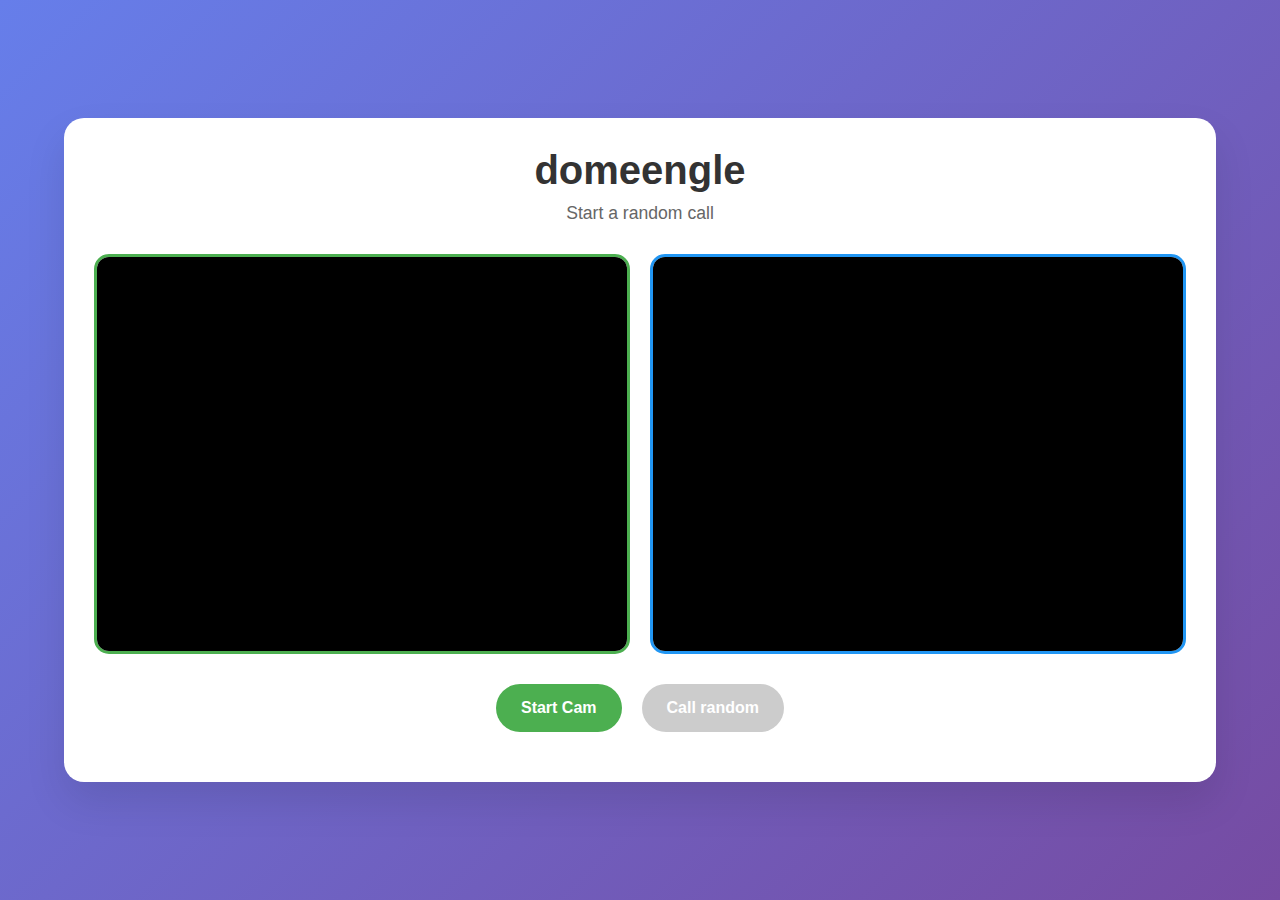
<file: index.html>
<!DOCTYPE html>
<html lang="en">

<head>
    <meta charset="UTF-8">
    <meta name="viewport" content="width=device-width, initial-scale=1.0">
    <title>domeengle</title>
    <link rel="stylesheet" href="./index.css">
</head>

<body>
    <div class="container">
        <div class="header">
            <h1>domeengle</h1>
            <p>Start a random call</p>
        </div>

        <div class="video-container">
            <div class="video-wrapper active" id="local-video-wrapper">
                <video id="localVideo" autoplay muted playsinline></video>
            </div>
            <div class="video-wrapper remote" id="remote-video-wrapper">
                <video id="remoteVideo" autoplay playsinline></video>
            </div>
        </div>

        <div class="controls">
            <button id="startBtn" class="btn btn-primary">Start Cam</button>
            <button id="callBtn" class="btn btn-primary" disabled>Call random</button>
        </div>
    </div>

    <script type="module" src="./index.js"></script>
</body>

</html>
</file>
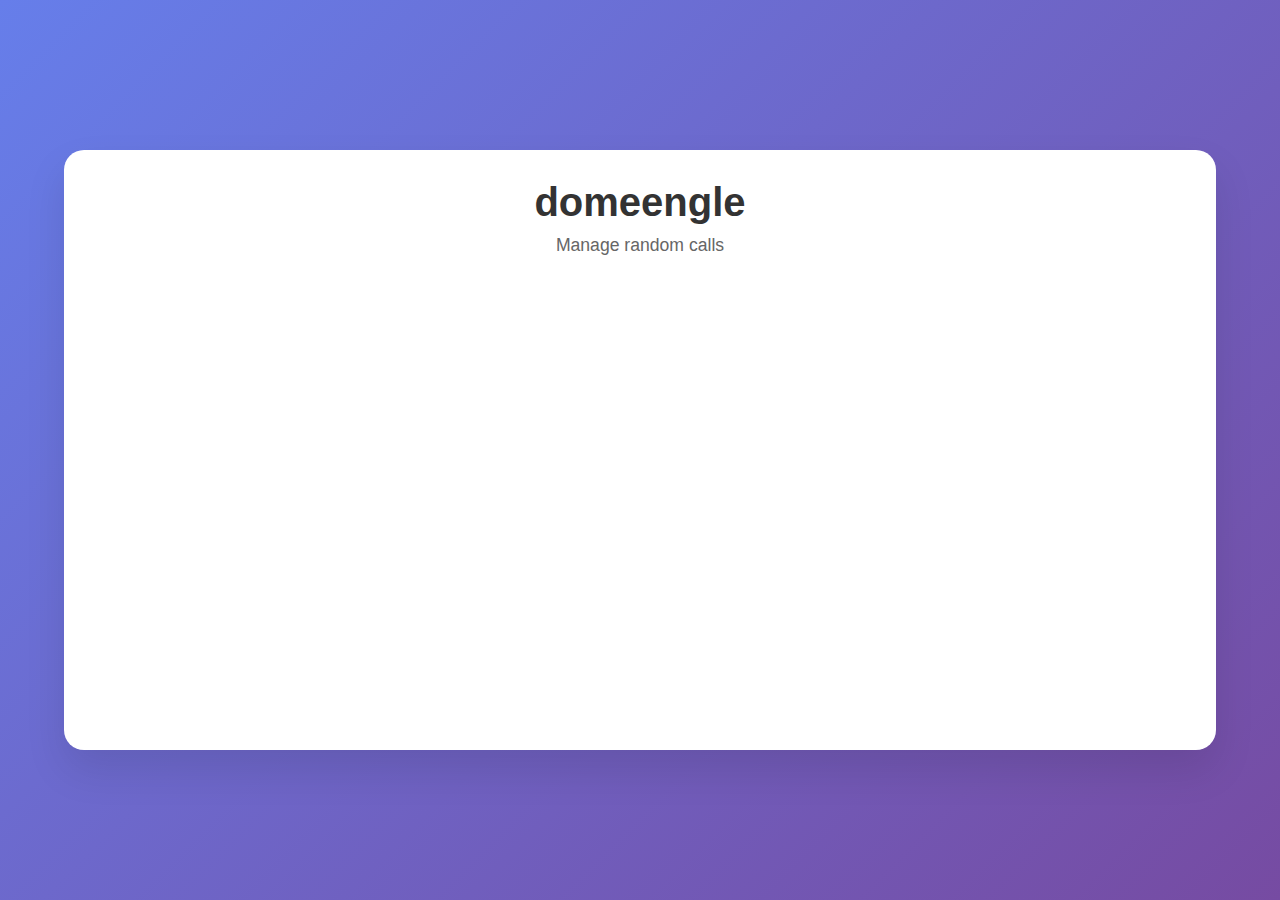
<file: admin/index.html>
<!DOCTYPE html>
<html lang="en">

<head>
    <meta charset="UTF-8">
    <meta name="viewport" content="width=device-width, initial-scale=1.0">
    <title>domeengle - admin</title>
    <link rel="stylesheet" href="/index.css">
</head>

<body>
    <div class="container">
        <div class="header">
            <h1>domeengle</h1>
            <p>Manage random calls</p>
        </div>

        <div class="calls-container">
            <div id="connections"></div>
        </div>

    </div>

    <script type="module" src="./index.js"></script>
</body>

</html>
</file>
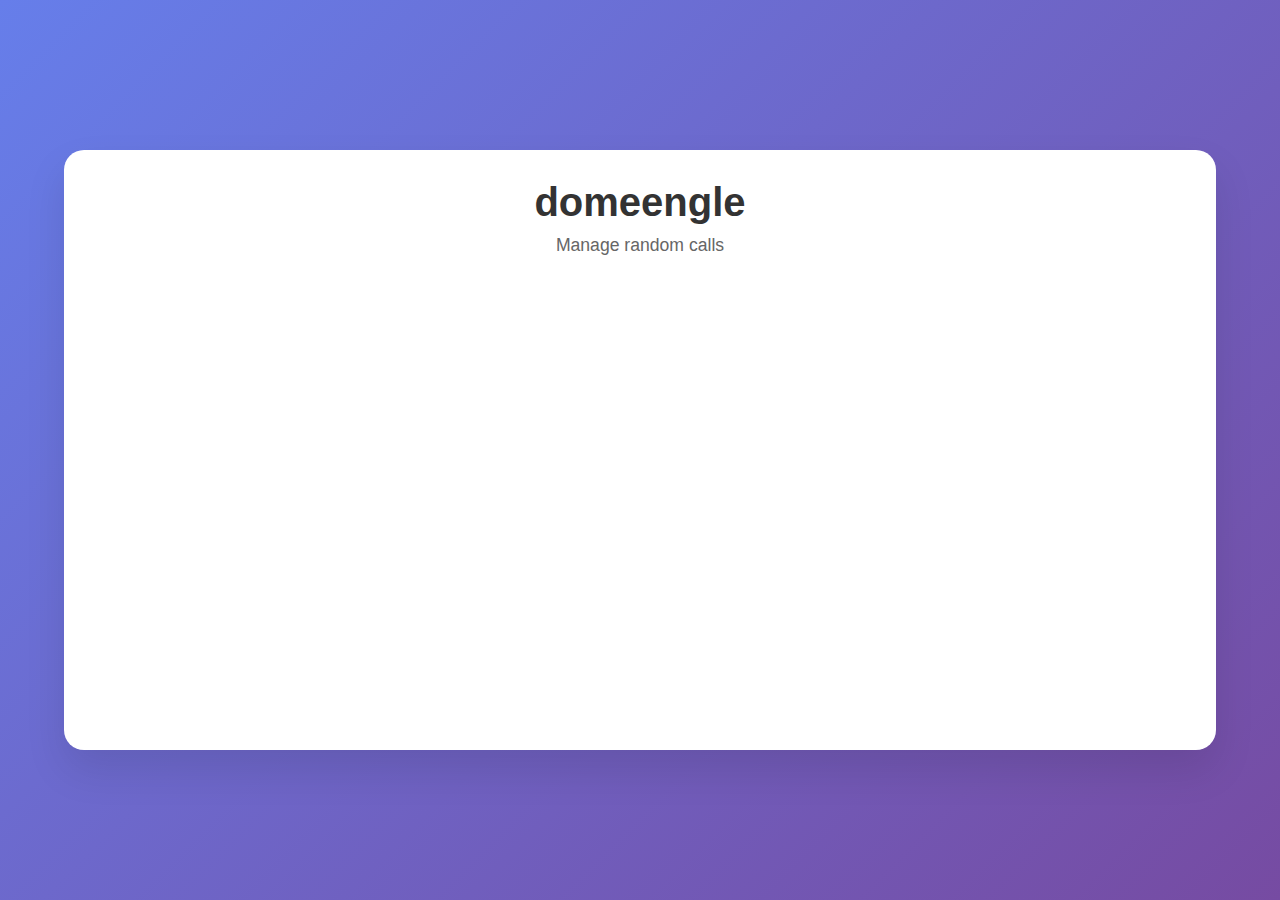
<file: admin.html>
<!DOCTYPE html>
<html lang="en">

<head>
    <meta charset="UTF-8">
    <meta name="viewport" content="width=device-width, initial-scale=1.0">
    <title>domeengle - admin</title>
    <link rel="stylesheet" href="./index.css">
</head>

<body>
    <div class="container">
        <div class="header">
            <h1>domeengle</h1>
            <p>Manage random calls</p>
        </div>

        <div class="calls-container">
            <div id="connections"></div>
        </div>

    </div>

    <script type="module" src="./admin.js"></script>
</body>

</html>
</file>
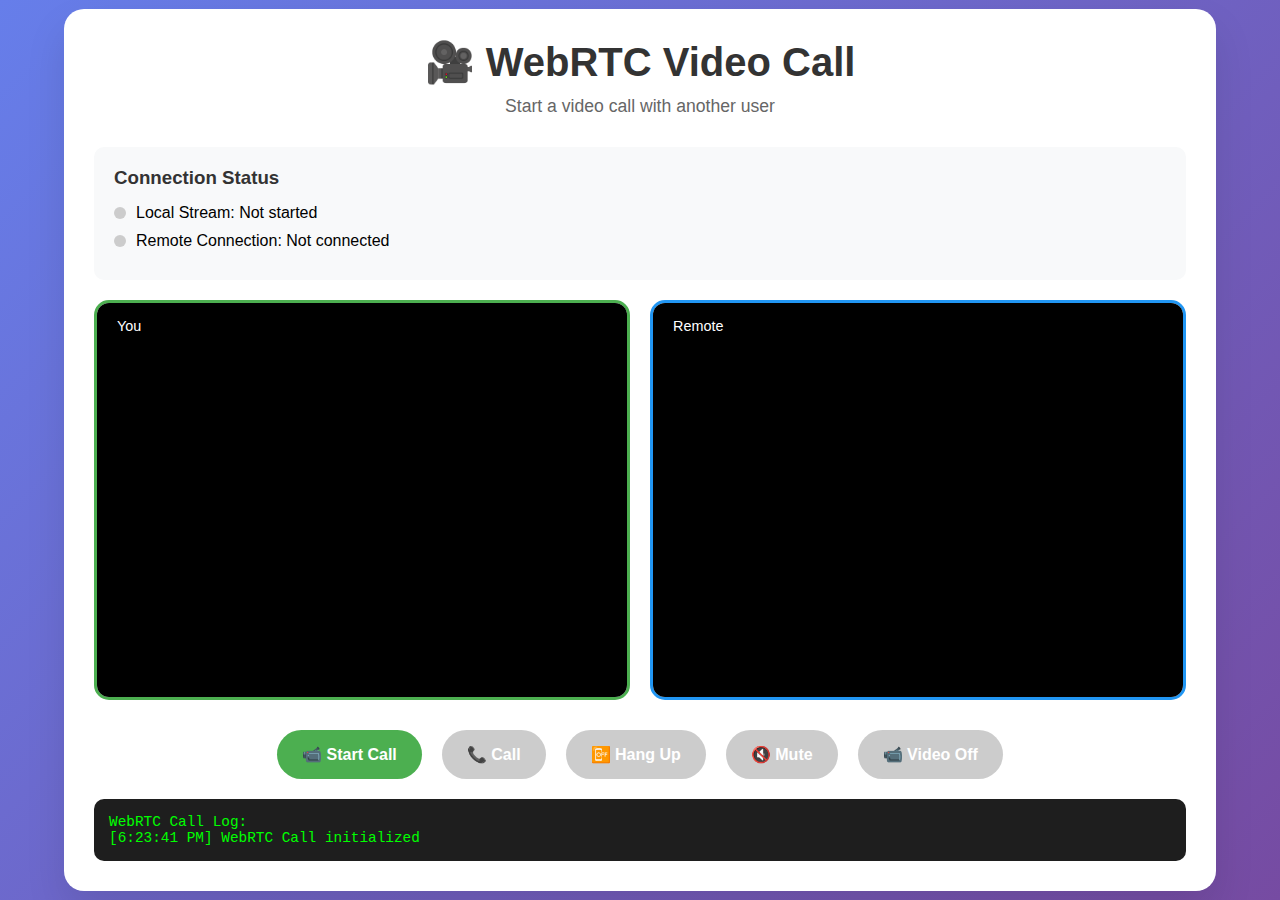
<file: call.html>
<!DOCTYPE html>
<html lang="en">
<head>
    <meta charset="UTF-8">
    <meta name="viewport" content="width=device-width, initial-scale=1.0">
    <title>WebRTC Video Call</title>
    <style>
        * {
            margin: 0;
            padding: 0;
            box-sizing: border-box;
        }

        body {
            font-family: 'Segoe UI', Tahoma, Geneva, Verdana, sans-serif;
            background: linear-gradient(135deg, #667eea 0%, #764ba2 100%);
            height: 100vh;
            display: flex;
            justify-content: center;
            align-items: center;
        }

        .container {
            background: white;
            border-radius: 20px;
            box-shadow: 0 20px 40px rgba(0, 0, 0, 0.1);
            padding: 30px;
            max-width: 1200px;
            width: 90%;
            min-height: 600px;
        }

        .header {
            text-align: center;
            margin-bottom: 30px;
        }

        .header h1 {
            color: #333;
            font-size: 2.5rem;
            margin-bottom: 10px;
        }

        .header p {
            color: #666;
            font-size: 1.1rem;
        }

        .video-container {
            display: grid;
            grid-template-columns: 1fr 1fr;
            gap: 20px;
            margin-bottom: 30px;
            min-height: 400px;
        }

        .video-wrapper {
            position: relative;
            background: #f0f0f0;
            border-radius: 15px;
            overflow: hidden;
            border: 3px solid #e0e0e0;
        }

        .video-wrapper.active {
            border-color: #4CAF50;
        }

        .video-wrapper.remote {
            border-color: #2196F3;
        }

        video {
            width: 100%;
            height: 100%;
            object-fit: cover;
            background: #000;
        }

        .video-label {
            position: absolute;
            top: 10px;
            left: 10px;
            background: rgba(0, 0, 0, 0.7);
            color: white;
            padding: 5px 10px;
            border-radius: 5px;
            font-size: 0.9rem;
        }

        .controls {
            display: flex;
            justify-content: center;
            gap: 20px;
            margin-bottom: 20px;
        }

        .btn {
            padding: 15px 25px;
            border: none;
            border-radius: 50px;
            font-size: 1rem;
            font-weight: 600;
            cursor: pointer;
            transition: all 0.3s ease;
            display: flex;
            align-items: center;
            gap: 8px;
        }

        .btn-primary {
            background: #4CAF50;
            color: white;
        }

        .btn-primary:hover {
            background: #45a049;
            transform: translateY(-2px);
        }

        .btn-secondary {
            background: #2196F3;
            color: white;
        }

        .btn-secondary:hover {
            background: #1976D2;
            transform: translateY(-2px);
        }

        .btn-danger {
            background: #f44336;
            color: white;
        }

        .btn-danger:hover {
            background: #da190b;
            transform: translateY(-2px);
        }

        .btn:disabled {
            background: #ccc;
            cursor: not-allowed;
            transform: none;
        }

        .connection-info {
            background: #f8f9fa;
            border-radius: 10px;
            padding: 20px;
            margin-bottom: 20px;
        }

        .connection-info h3 {
            color: #333;
            margin-bottom: 15px;
        }

        .status {
            display: flex;
            align-items: center;
            gap: 10px;
            margin-bottom: 10px;
        }

        .status-indicator {
            width: 12px;
            height: 12px;
            border-radius: 50%;
            background: #ccc;
        }

        .status-indicator.connected {
            background: #4CAF50;
        }

        .status-indicator.connecting {
            background: #ff9800;
            animation: pulse 1s infinite;
        }

        @keyframes pulse {
            0% { opacity: 1; }
            50% { opacity: 0.5; }
            100% { opacity: 1; }
        }

        .log {
            background: #1e1e1e;
            color: #00ff00;
            padding: 15px;
            border-radius: 10px;
            font-family: 'Courier New', monospace;
            font-size: 0.9rem;
            max-height: 200px;
            overflow-y: auto;
            margin-top: 20px;
        }

        .hidden {
            display: none;
        }

        .error {
            background: #ffebee;
            color: #c62828;
            padding: 15px;
            border-radius: 10px;
            margin-bottom: 20px;
            border-left: 4px solid #c62828;
        }

        .success {
            background: #e8f5e8;
            color: #2e7d32;
            padding: 15px;
            border-radius: 10px;
            margin-bottom: 20px;
            border-left: 4px solid #2e7d32;
        }
    </style>
</head>
<body>
    <div class="container">
        <div class="header">
            <h1>🎥 WebRTC Video Call</h1>
            <p>Start a video call with another user</p>
        </div>

        <div id="error-message" class="error hidden"></div>
        <div id="success-message" class="success hidden"></div>

        <div class="connection-info">
            <h3>Connection Status</h3>
            <div class="status">
                <div id="local-status" class="status-indicator"></div>
                <span>Local Stream: <span id="local-status-text">Not started</span></span>
            </div>
            <div class="status">
                <div id="remote-status" class="status-indicator"></div>
                <span>Remote Connection: <span id="remote-status-text">Not connected</span></span>
            </div>
        </div>

        <div class="video-container">
            <div class="video-wrapper active" id="local-video-wrapper">
                <video id="localVideo" autoplay muted playsinline></video>
                <div class="video-label">You</div>
            </div>
            <div class="video-wrapper remote" id="remote-video-wrapper">
                <video id="remoteVideo" autoplay playsinline></video>
                <div class="video-label">Remote</div>
            </div>
        </div>

        <div class="controls">
            <button id="startBtn" class="btn btn-primary">
                📹 Start Call
            </button>
            <button id="callBtn" class="btn btn-secondary" disabled>
                📞 Call
            </button>
            <button id="answerBtn" class="btn btn-secondary hidden" disabled>
                ✅ Answer
            </button>
            <button id="hangupBtn" class="btn btn-danger" disabled>
                📴 Hang Up
            </button>
            <button id="muteBtn" class="btn btn-secondary" disabled>
                🔇 Mute
            </button>
            <button id="videoBtn" class="btn btn-secondary" disabled>
                📹 Video Off
            </button>
        </div>

        <div class="log" id="log">
            <div>WebRTC Call Log:</div>
        </div>
    </div>

    <script>
        class WebRTCCall {
            constructor() {
                this.localStream = null;
                this.remoteStream = null;
                this.peerConnection = null;
                this.isInitiator = false;
                this.isMuted = false;
                this.isVideoOff = false;

                // Configuration for STUN/TURN servers
                this.configuration = {
                    iceServers: [
                        { urls: 'stun:stun.l.google.com:19302' },
                        { urls: 'stun:stun1.l.google.com:19302' }
                    ]
                };

                this.initializeElements();
                this.setupEventListeners();
                this.log('WebRTC Call initialized');
            }

            initializeElements() {
                this.elements = {
                    localVideo: document.getElementById('localVideo'),
                    remoteVideo: document.getElementById('remoteVideo'),
                    startBtn: document.getElementById('startBtn'),
                    callBtn: document.getElementById('callBtn'),
                    answerBtn: document.getElementById('answerBtn'),
                    hangupBtn: document.getElementById('hangupBtn'),
                    muteBtn: document.getElementById('muteBtn'),
                    videoBtn: document.getElementById('videoBtn'),
                    localStatus: document.getElementById('local-status'),
                    localStatusText: document.getElementById('local-status-text'),
                    remoteStatus: document.getElementById('remote-status'),
                    remoteStatusText: document.getElementById('remote-status-text'),
                    log: document.getElementById('log'),
                    errorMessage: document.getElementById('error-message'),
                    successMessage: document.getElementById('success-message')
                };
            }

            setupEventListeners() {
                this.elements.startBtn.addEventListener('click', () => this.startLocalStream());
                this.elements.callBtn.addEventListener('click', () => this.startCall());
                this.elements.answerBtn.addEventListener('click', () => this.answerCall());
                this.elements.hangupBtn.addEventListener('click', () => this.hangup());
                this.elements.muteBtn.addEventListener('click', () => this.toggleMute());
                this.elements.videoBtn.addEventListener('click', () => this.toggleVideo());
            }

            log(message) {
                const timestamp = new Date().toLocaleTimeString();
                this.elements.log.innerHTML += `<div>[${timestamp}] ${message}</div>`;
                this.elements.log.scrollTop = this.elements.log.scrollHeight;
                console.log(`[WebRTC] ${message}`);
            }

            showError(message) {
                this.elements.errorMessage.textContent = message;
                this.elements.errorMessage.classList.remove('hidden');
                setTimeout(() => {
                    this.elements.errorMessage.classList.add('hidden');
                }, 5000);
            }

            showSuccess(message) {
                this.elements.successMessage.textContent = message;
                this.elements.successMessage.classList.remove('hidden');
                setTimeout(() => {
                    this.elements.successMessage.classList.add('hidden');
                }, 3000);
            }

            updateStatus(element, text, connected = false) {
                element.textContent = text;
                const indicator = element.id === 'local-status-text' ? 
                    this.elements.localStatus : this.elements.remoteStatus;
                indicator.className = `status-indicator ${connected ? 'connected' : ''}`;
            }

            async startLocalStream() {
                try {
                    this.log('Requesting local stream...');
                    this.localStream = await navigator.mediaDevices.getUserMedia({
                        video: true,
                        audio: true
                    });

                    this.elements.localVideo.srcObject = this.localStream;
                    this.updateStatus(this.elements.localStatusText, 'Connected', true);
                    
                    this.elements.startBtn.disabled = true;
                    this.elements.callBtn.disabled = false;
                    this.elements.muteBtn.disabled = false;
                    this.elements.videoBtn.disabled = false;

                    this.log('Local stream started successfully');
                    this.showSuccess('Camera and microphone access granted!');
                } catch (error) {
                    this.log(`Error accessing media devices: ${error.message}`);
                    this.showError('Failed to access camera/microphone. Please check permissions.');
                }
            }

            async startCall() {
                try {
                    this.isInitiator = true;
                    this.log('Starting call as initiator...');
                    
                    await this.createPeerConnection();
                    this.localStream.getTracks().forEach(track => {
                        this.peerConnection.addTrack(track, this.localStream);
                    });

                    const offer = await this.peerConnection.createOffer();
                    await this.peerConnection.setLocalDescription(offer);
                    
                    this.log('Call offer created');
                    this.showSuccess('Call initiated! Waiting for answer...');
                    
                    this.elements.callBtn.disabled = true;
                    this.elements.answerBtn.classList.add('hidden');
                    this.elements.hangupBtn.disabled = false;
                    
                    // In a real application, you would send this offer via signaling server
                    this.log('Offer: ' + JSON.stringify(offer));
                    
                } catch (error) {
                    this.log(`Error starting call: ${error.message}`);
                    this.showError('Failed to start call');
                }
            }

            async answerCall() {
                try {
                    this.isInitiator = false;
                    this.log('Answering call...');
                    
                    await this.createPeerConnection();
                    this.localStream.getTracks().forEach(track => {
                        this.peerConnection.addTrack(track, this.localStream);
                    });

                    // In a real application, you would receive the offer from signaling server
                    // For demo purposes, we'll simulate receiving an offer
                    this.log('Simulating answer to call...');
                    
                    this.elements.answerBtn.disabled = true;
                    this.elements.callBtn.disabled = true;
                    this.elements.hangupBtn.disabled = false;
                    
                    this.showSuccess('Call answered!');
                    
                } catch (error) {
                    this.log(`Error answering call: ${error.message}`);
                    this.showError('Failed to answer call');
                }
            }

            async createPeerConnection() {
                this.peerConnection = new RTCPeerConnection(this.configuration);
                
                this.peerConnection.onicecandidate = (event) => {
                    if (event.candidate) {
                        this.log('ICE candidate: ' + JSON.stringify(event.candidate));
                        // In a real application, send this candidate via signaling server
                    }
                };

                this.peerConnection.ontrack = (event) => {
                    this.log('Received remote stream');
                    this.remoteStream = event.streams[0];
                    this.elements.remoteVideo.srcObject = this.remoteStream;
                    this.updateStatus(this.elements.remoteStatusText, 'Connected', true);
                };

                this.peerConnection.onconnectionstatechange = () => {
                    this.log(`Connection state: ${this.peerConnection.connectionState}`);
                    if (this.peerConnection.connectionState === 'connected') {
                        this.showSuccess('Call connected successfully!');
                    } else if (this.peerConnection.connectionState === 'disconnected' || 
                               this.peerConnection.connectionState === 'failed') {
                        this.hangup();
                    }
                };
            }

            hangup() {
                this.log('Hanging up...');
                
                if (this.peerConnection) {
                    this.peerConnection.close();
                    this.peerConnection = null;
                }

                if (this.remoteStream) {
                    this.remoteStream.getTracks().forEach(track => track.stop());
                    this.remoteStream = null;
                }

                this.elements.remoteVideo.srcObject = null;
                this.updateStatus(this.elements.remoteStatusText, 'Not connected', false);
                
                this.elements.callBtn.disabled = false;
                this.elements.answerBtn.disabled = false;
                this.elements.answerBtn.classList.add('hidden');
                this.elements.hangupBtn.disabled = true;
                
                this.isInitiator = false;
                this.log('Call ended');
            }

            toggleMute() {
                if (this.localStream) {
                    const audioTrack = this.localStream.getAudioTracks()[0];
                    if (audioTrack) {
                        audioTrack.enabled = !audioTrack.enabled;
                        this.isMuted = !audioTrack.enabled;
                        this.elements.muteBtn.textContent = this.isMuted ? '🔊 Unmute' : '🔇 Mute';
                        this.log(`Audio ${this.isMuted ? 'muted' : 'unmuted'}`);
                    }
                }
            }

            toggleVideo() {
                if (this.localStream) {
                    const videoTrack = this.localStream.getVideoTracks()[0];
                    if (videoTrack) {
                        videoTrack.enabled = !videoTrack.enabled;
                        this.isVideoOff = !videoTrack.enabled;
                        this.elements.videoBtn.textContent = this.isVideoOff ? '📹 Video On' : '📹 Video Off';
                        this.log(`Video ${this.isVideoOff ? 'disabled' : 'enabled'}`);
                    }
                }
            }
        }

        // Initialize the WebRTC call when the page loads
        document.addEventListener('DOMContentLoaded', () => {
            new WebRTCCall();
        });
    </script>
</body>
</html>
</file>
<file: index.css>
* {
  margin: 0;
  padding: 0;
  box-sizing: border-box;
}

body {
  font-family: 'Segoe UI', Tahoma, Geneva, Verdana, sans-serif;
  background: linear-gradient(135deg, #667eea 0%, #764ba2 100%);
  height: 100vh;
  display: flex;
  justify-content: center;
  align-items: center;
}

.container {
  background: white;
  border-radius: 20px;
  box-shadow: 0 20px 40px rgba(0, 0, 0, 0.1);
  padding: 30px;
  max-width: 1200px;
  width: 90%;
  min-height: 600px;
}

.header {
  text-align: center;
  margin-bottom: 30px;
}

.header h1 {
  color: #333;
  font-size: 2.5rem;
  margin-bottom: 10px;
}

.header p {
  color: #666;
  font-size: 1.1rem;
}

.video-container {
  display: grid;
  grid-template-columns: 1fr 1fr;
  gap: 20px;
  margin-bottom: 30px;
  min-height: 400px;
}

.video-wrapper {
  position: relative;
  background: #f0f0f0;
  border-radius: 15px;
  overflow: hidden;
  border: 3px solid #e0e0e0;
}

.video-wrapper.active {
  border-color: #4CAF50;
}

.video-wrapper.remote {
  border-color: #2196F3;
}

video {
  width: 100%;
  height: 100%;
  object-fit: cover;
  background: #000;
}

.video-label {
  position: absolute;
  top: 10px;
  left: 10px;
  background: rgba(0, 0, 0, 0.7);
  color: white;
  padding: 5px 10px;
  border-radius: 5px;
  font-size: 0.9rem;
}

.status {
  position: absolute;
  bottom: 10px;
  left: 10px;
  display: flex;
  align-items: center;
  gap: 8px;
  background: rgba(0, 0, 0, 0.7);
  color: white;
  padding: 5px 10px;
  border-radius: 5px;
  font-size: 0.9rem;
}

.status-indicator {
  width: 10px;
  height: 10px;
  border-radius: 50%;
  background: #ccc;
}

.status-indicator.connected {
  background: #4CAF50;
}

.controls {
  display: flex;
  justify-content: center;
  gap: 20px;
  margin-bottom: 20px;
}

.btn {
  padding: 15px 25px;
  border: none;
  border-radius: 50px;
  font-size: 1rem;
  font-weight: 600;
  cursor: pointer;
  transition: all 0.3s ease;
  display: flex;
  align-items: center;
  gap: 8px;
}

.btn-primary {
  background: #4CAF50;
  color: white;
}

.btn-primary:hover {
  background: #45a049;
  transform: translateY(-2px);
}

.btn-secondary {
  background: #2196F3;
  color: white;
}

.btn-secondary:hover {
  background: #1976D2;
  transform: translateY(-2px);
}

.btn-danger {
  background: #f44336;
  color: white;
}

.btn-danger:hover {
  background: #da190b;
  transform: translateY(-2px);
}

.btn:disabled {
  background: #ccc;
  cursor: not-allowed;
  transform: none;
}

.connection-info {
  background: #f8f9fa;
  border-radius: 10px;
  padding: 20px;
  margin-bottom: 20px;
}

.connection-info h3 {
  color: #333;
  margin-bottom: 15px;
}

.status {
  display: flex;
  align-items: center;
  gap: 10px;
  margin-bottom: 10px;
}

.status-indicator {
  width: 12px;
  height: 12px;
  border-radius: 50%;
  background: #ccc;
}

.status-indicator.connected {
  background: #4CAF50;
}

.status-indicator.connecting {
  background: #ff9800;
  animation: pulse 1s infinite;
}

@keyframes pulse {
  0% {
    opacity: 1;
  }

  50% {
    opacity: 0.5;
  }

  100% {
    opacity: 1;
  }
}

.log {
  background: #1e1e1e;
  color: #00ff00;
  padding: 15px;
  border-radius: 10px;
  font-family: 'Courier New', monospace;
  font-size: 0.9rem;
  max-height: 200px;
  overflow-y: auto;
  margin-top: 20px;
}

.hidden {
  display: none;
}

.error {
  background: #ffebee;
  color: #c62828;
  padding: 15px;
  border-radius: 10px;
  margin-bottom: 20px;
  border-left: 4px solid #c62828;
}

.success {
  background: #e8f5e8;
  color: #2e7d32;
  padding: 15px;
  border-radius: 10px;
  margin-bottom: 20px;
  border-left: 4px solid #2e7d32;
}
</file>
